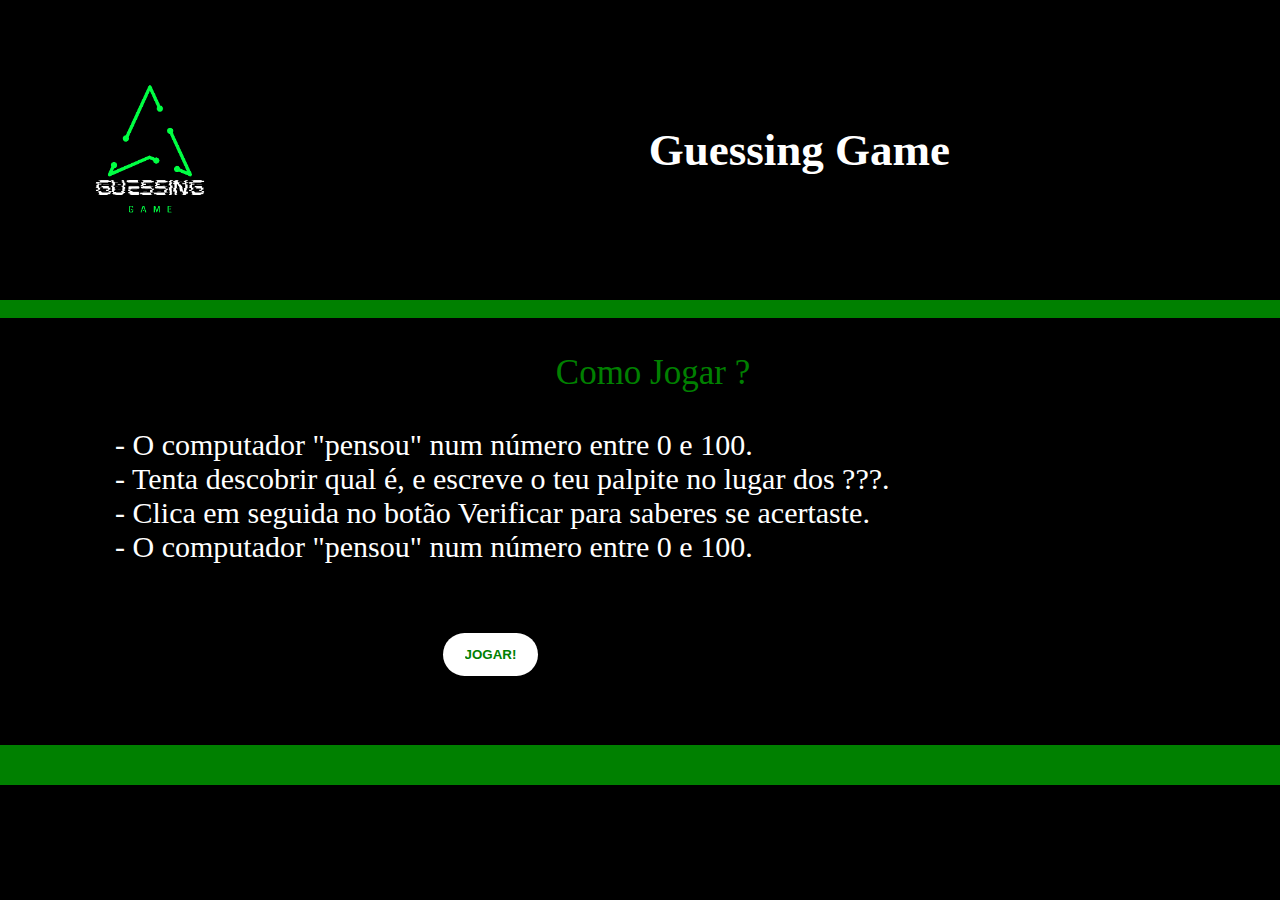
<file: index.html>
<!DOCTYPE html>
<html>
<head>
	<link href="style.css" rel="stylesheet">
	<title>Jogo de Adivinhação</title>
</head>

	<body>
	
		<header>
		
			<img src="logoo.png" > </img>
			<h3> Guessing Game </h3>
			
		</header>
		
		<div>&nbsp </div>
		
		<p> Como Jogar ?</P>
		
		<a class="jogo">- O computador "pensou" num número entre 0 e 100.</a><br>
		<a class="jogo">- Tenta descobrir qual é, e escreve o teu palpite no lugar dos ???.</a><br>
		<a class="jogo">- Clica em seguida no botão Verificar para saberes se acertaste.</a><br>
		<a class="jogo">- O computador "pensou" num número entre 0 e 100.<a><br>
		
		
		
		<a class="pitoco" href="file:///C:/Users/SENAI/Documents/Exemplo%20Java/Trabalho003/Trabalho003/indexx.html" >
		<button class="oioi">
		<span class="span-mother">
		<span>J</span>
		<span>O</span>
		<span>G</span>
		<span>A</span>
		<span>R</span>
		<span>!</span>
		</span>
		<span class="span-mother2">
		<span>J</span>
		<span>O</span>
		<span>G</span>
		<span>A</span>
		<span>R</span>
		<span>!</span>
		</span>
		</button>
			</a>
		<footer> 
		
			<p>©Jogo desenvolvido por José Wedson</p>
			
		<footer>
		
		
		
		
		
		
		
		
		
</body>
</head>
</html>
</file>
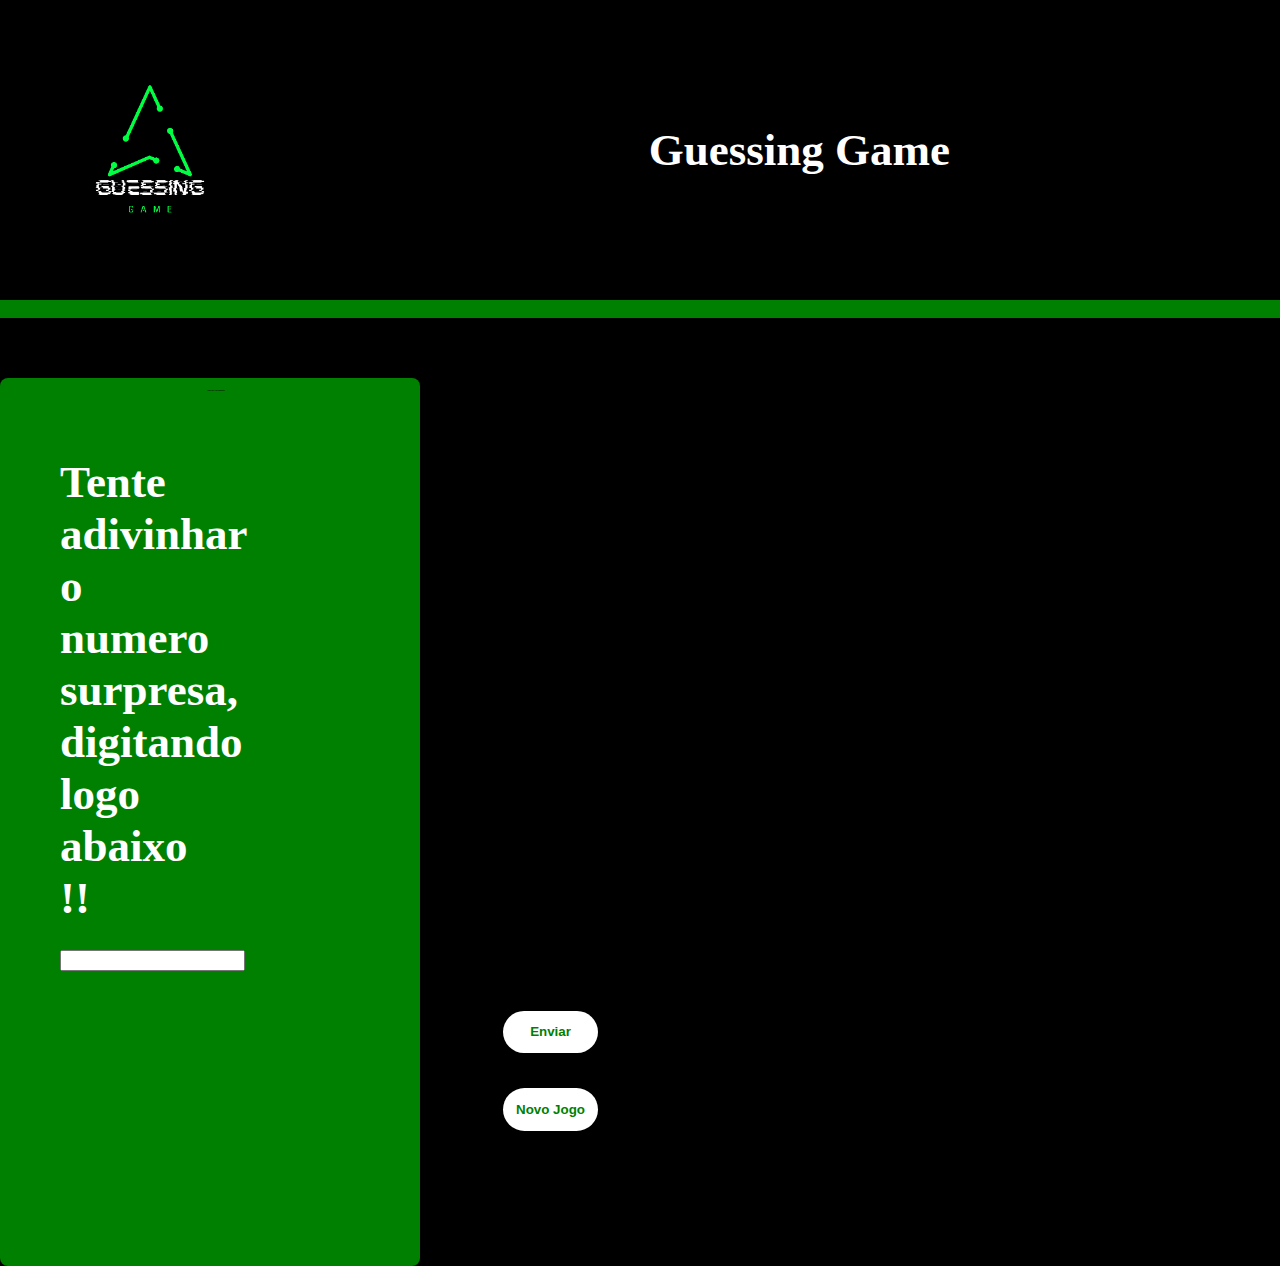
<file: indexx.html>
<!DOCTYPE html>
<html>
<head>
	<link href="style.css" rel="stylesheet">
	<script src="java.js" > </script>
	<meta chairset="UFT-8">
	<title>Jogo de Adivinhação</title>
</head>

	<body>
	
		<header>
		
			<img src="logoo.png" > </img>
			<h3> Guessing Game </h3>
			
		</header>
		
		<div>&nbsp </div>
		<section>
		<h1> Jogo de Adivinhação </h1>
		<br>
		<h3 class="oi"> Tente adivinhar o numero surpresa, digitando logo abaixo !! 
		<br>
		<input type="text" id="campoNumero" name="campoNumero" placeholder="">
		<br>
		<button class="oioi" onclick="numeroDigitado()">Enviar </button>
		<button class="oioi"  onclick="novojogo ()"> Novo Jogo </button>
		<label id="labelResulatdo"></label>
		<section>
		
		
		
		
		
		
		
		
		
		
		
		
		
		
		
		
		
		
		
</body>
</head>
</html>
</file>
<file: style.css>
body {
	background-color:black;
	flex-wrap: wrap;
	margin: 0;
	padding: 0;
	height: 100vh;
	width: 100%;
}

div{
	background-color:green;

}

header{
	background-color: black;
	display: flex;
	flex-wrap: wrap;
	justify-content: space-between;
	align-items: center;
	
	
}

h3{
	margin-right:330px;
	font-size:45px;
	color:white;
}

img{
	max-width:300px;
	width: auto;
    height: auto;
}

p{
	margin-left:26px;
	color:green;
	text-align:center;
	font-size:35px;
	
}

a{
	color:white;
	text-align:center;
	font-size:30px;
	margin:10px;
	margin-left:115px;
}
main {
	display: flex;
   	 flex-wrap: wrap;
}
button {
  font-weight: bold;
  color: white;
  border-radius: 2rem;
  width: 95.02px;
  height: 42.66px;
  border: none;
  background-color: green;
  display: flex;
  justify-content: center;
  align-items: center;
  margin-left:443px;
  margin-top:35px;
}

button .span-mother {
  display: flex;
  overflow: hidden;
}

button:hover .span-mother {
  position: relative;
}

button:hover .span-mother span {
  transform: translateY(1.2em);
}

button .span-mother span:nth-child(1) {
  transition: .2s;
}

button .span-mother span:nth-child(2) {
  transition: .3s;
}

button .span-mother span:nth-child(3) {
  transition: .4s;
}

button .span-mother span:nth-child(4) {
  transition: .5s;
}

button .span-mother span:nth-child(5) {
  transition: .6s;
}

button .span-mother span:nth-child(6) {
  transition: .7s;
}

button .span-mother2 {
  display: flex;
  position: absolute;
  overflow: hidden;
}

button .span-mother2 span {
  transform: translateY(-1.2em);
}

button:hover .span-mother2 span {
  transform: translateY(0);
}

button .span-mother2 span {
  transition: .2s;
}

button .span-mother2 span:nth-child(2) {
  transition: .3s;
}

button .span-mother2 span:nth-child(3) {
  transition: .4s;
}

button .span-mother2 span:nth-child(4) {
  transition: .5s;
}

button .span-mother2 span:nth-child(5) {
  transition: .6s;
}

button .span-mother2 span:nth-child(6) {
  transition: .7s;
}

footer{
	
	 background-color: green;
	 position: static;
	 
}

h1{
	font-size:2px;
	margin-left:12px;
	
}

.oi{
	margin-left:50px;
}

.oioi {
	background-color:white;
	color:green;
}

section{
	top:30px;
	background-color:green;
    border-radius: 3px;
    margin: 0px;
    padding: 10px;
    max-width: 400px;
	margin-top:60px;
	border-radius:8px;
	text-align:center;
	
	
	
	
}
</file>
